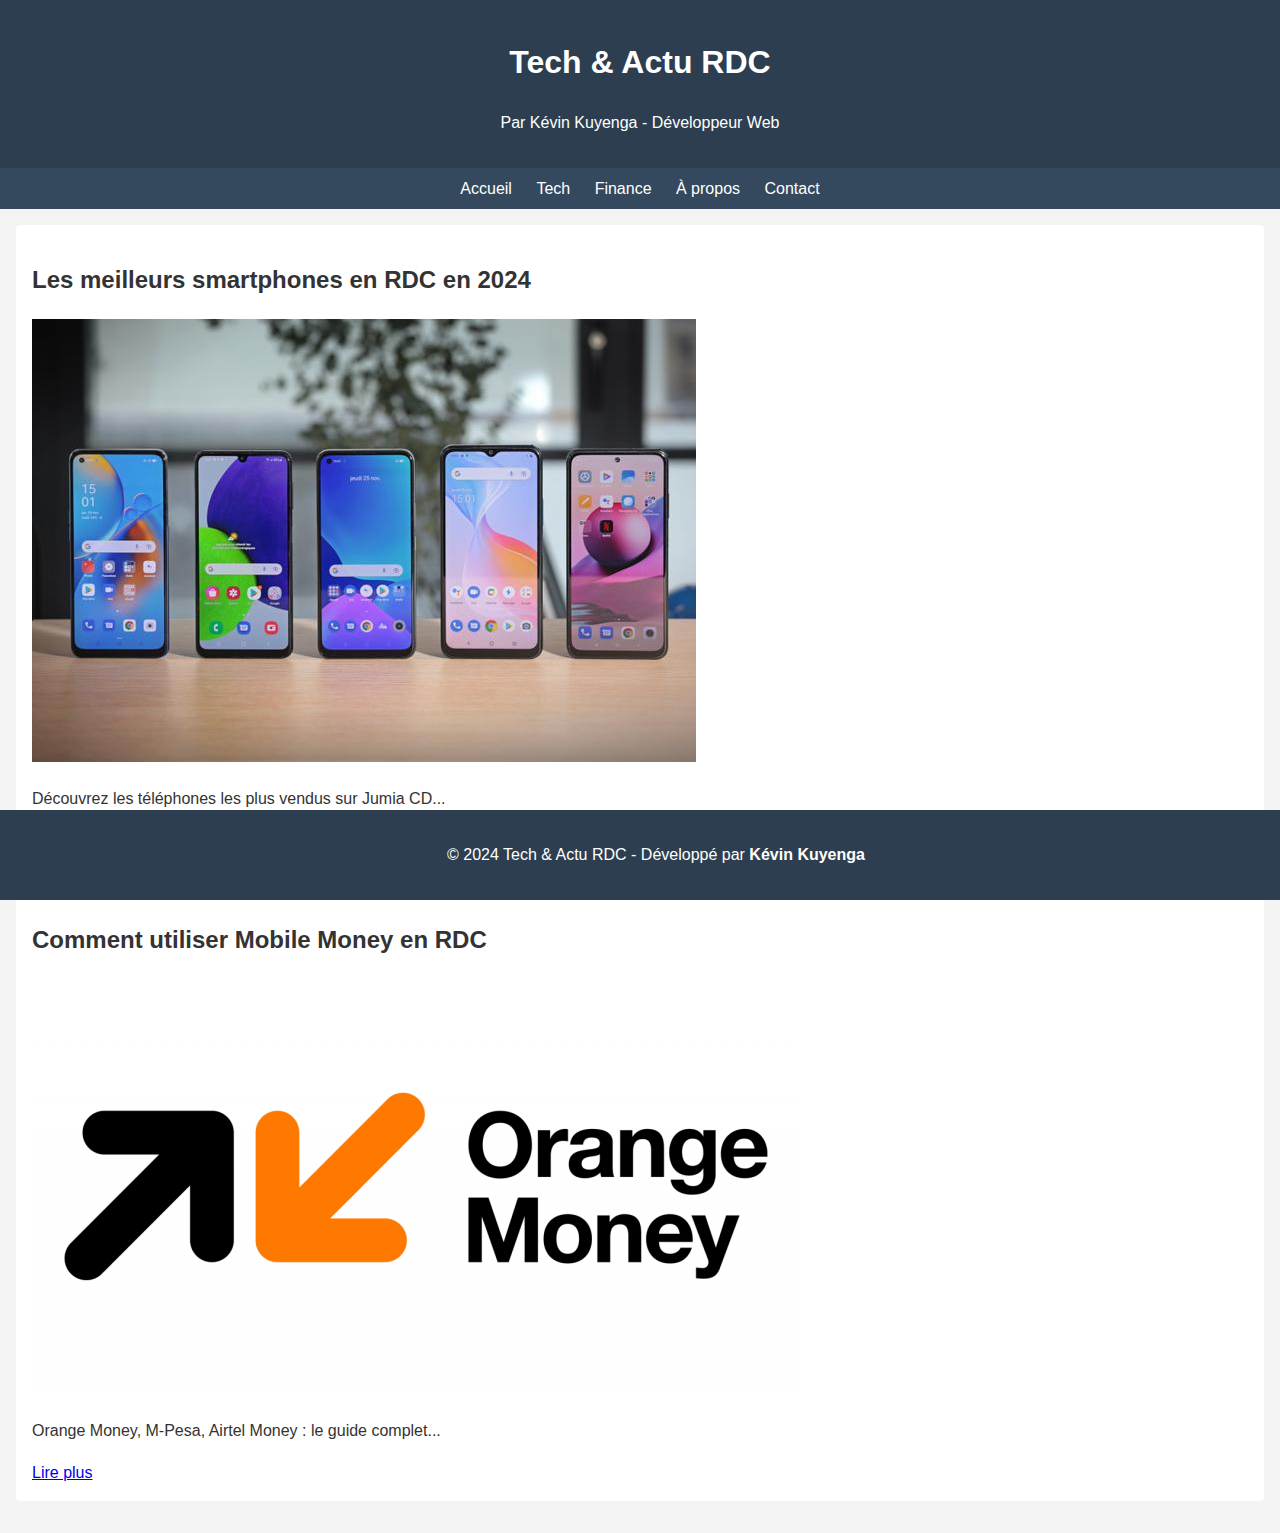
<file: index.html>
<!DOCTYPE html>
<html lang="fr">
<head>
    <meta charset="UTF-8">
    <meta name="viewport" content="width=device-width, initial-scale=1.0">
    <title>Tech & Actu RDC - Kévin Kuyenga</title>
    <link rel="stylesheet" href="css/style.css">
<script async src="https://pagead2.googlesyndication.com/pagead/js/adsbygoogle.js?client=ca-pub-6896894513410329"
     crossorigin="anonymous"></script>
</head>
<body>
    <header>
        <h1>Tech & Actu RDC</h1>
        <p>Par Kévin Kuyenga - Développeur Web</p>
    </header>
    <nav>
        <a href="/">Accueil</a>
        <a href="/articles/smartphone-rdc.html">Tech</a>
        <a href="/articles/mobile-money.html">Finance</a>
        <a href="/about.html">À propos</a>
        <a href="/contact.html">Contact</a>
    </nav>
    <main>
        <article>
            <h2>Les meilleurs smartphones en RDC en 2024</h2>
            <img src="images/smartphone-rdc.jpg" alt="Smartphones en RDC">
            <p>Découvrez les téléphones les plus vendus sur Jumia CD...</p>
            <a href="/articles/smartphone-rdc.html">Lire plus</a>
        </article>
        <article>
            <h2>Comment utiliser Mobile Money en RDC</h2>
            <img src="images/mobile-money.jpg" alt="Mobile Money RDC">
            <p>Orange Money, M-Pesa, Airtel Money : le guide complet...</p>
            <a href="/articles/mobile-money.html">Lire plus</a>
        </article>
    </main>
    <footer>
        <p>© 2024 Tech & Actu RDC - Développé par <strong>Kévin Kuyenga</strong></p>
    </footer>
</body>
</html>
</file>
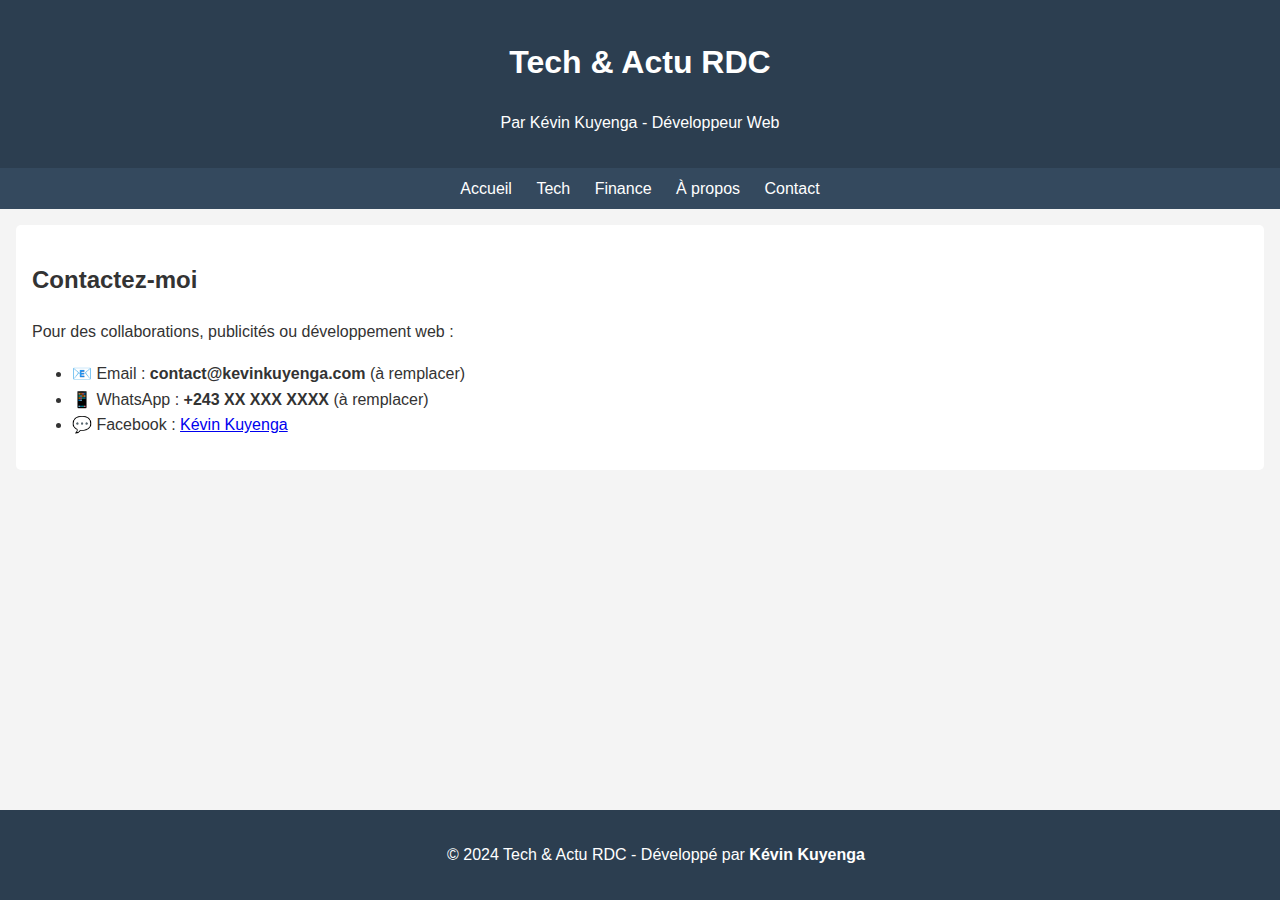
<file: contact.html>
<!DOCTYPE html>
<html lang="fr">
<head>
    <meta charset="UTF-8">
    <meta name="viewport" content="width=device-width, initial-scale=1.0">
    <title>Contact - Tech & Actu RDC</title>
    <link rel="stylesheet" href="css/style.css">
<!-- À ajouter dans <head> -->
<meta name="description" content="Tech & Actu RDC : Actualités tech, guides d'achat et finance mobile en RDC. Par Kévin Kuyenga.">
<meta name="keywords" content="RDC, technologie, mobile money, smartphones, Jumia CD, Kévin Kuyenga">
<meta name="author" content="Kévin Kuyenga">
<script async src="https://pagead2.googlesyndication.com/pagead/js/adsbygoogle.js?client=ca-pub-6896894513410329"
     crossorigin="anonymous"></script>
<!-- Google tag (gtag.js) -->
<script async src="https://www.googletagmanager.com/gtag/js?id=G-JJRM3CNVV2"></script>
<script>
  window.dataLayer = window.dataLayer || [];
  function gtag(){dataLayer.push(arguments);}
  gtag('js', new Date());

  gtag('config', 'G-JJRM3CNVV2');
</script>
</head>
<body>
    <header>
        <h1>Tech & Actu RDC</h1>
        <p>Par Kévin Kuyenga - Développeur Web</p>
    </header>
    <nav>
        <a href="/">Accueil</a>
        <a href="/articles/smartphone-rdc.html">Tech</a>
        <a href="/articles/mobile-money.html">Finance</a>
        <a href="/about.html">À propos</a>
        <a href="/contact.html">Contact</a>
    </nav>
    <main>
        <article>
            <h2>Contactez-moi</h2>
            <p>Pour des collaborations, publicités ou développement web :</p>
            <ul>
                <li>📧 Email : <strong>contact@kevinkuyenga.com</strong> (à remplacer)</li>
                <li>📱 WhatsApp : <strong>+243 XX XXX XXXX</strong> (à remplacer)</li>
                <li>💬 Facebook : <a href="https://facebook.com/tonprofil" target="_blank">Kévin Kuyenga</a></li>
            </ul>
        </article>
    </main>
    <footer>
        <p>© 2024 Tech & Actu RDC - Développé par <strong>Kévin Kuyenga</strong></p>
    </footer>
</body>
</html>
</file>
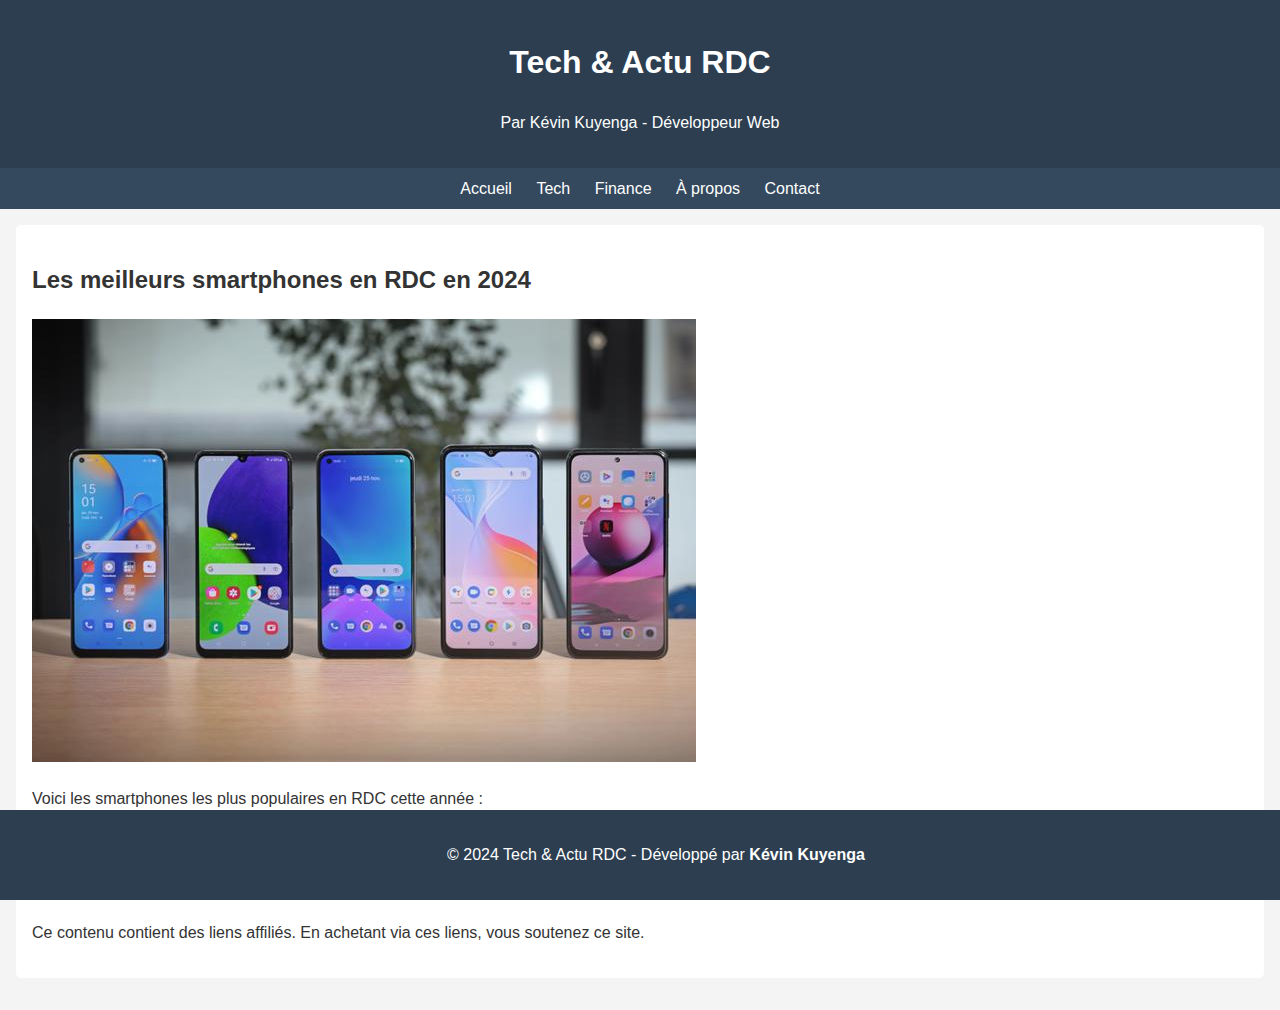
<file: articles/smartphone-rdc.html>
<!DOCTYPE html>
<html lang="fr">
<head>
    <meta charset="UTF-8">
    <meta name="viewport" content="width=device-width, initial-scale=1.0">
    <title>Meilleurs smartphones en RDC - Tech & Actu RDC</title>
    <link rel="stylesheet" href="../css/style.css">
</head>
<body>
    <header>
        <h1>Tech & Actu RDC</h1>
        <p>Par Kévin Kuyenga - Développeur Web</p>
    </header>
    <nav>
        <a href="/">Accueil</a>
        <a href="/articles/smartphone-rdc.html">Tech</a>
        <a href="/articles/mobile-money.html">Finance</a>
        <a href="/about.html">À propos</a>
        <a href="/contact.html">Contact</a>
    </nav>
    <main>
        <article>
            <h2>Les meilleurs smartphones en RDC en 2024</h2>
            <img src="../images/smartphone-rdc.jpg" alt="Smartphones en RDC">
            <p>Voici les smartphones les plus populaires en RDC cette année :</p>
            <ul>
                <li><strong>Tecno Spark 10 Pro</strong> - Meilleur rapport qualité-prix (<a href="https://www.jumia.cd/lien-affilie" target="_blank">Acheter sur Jumia</a>)</li>
                <li><strong>Samsung Galaxy A24</strong> - Performant et durable</li>
                <li><strong>Infinix Note 30</strong> - Batterie longue durée</li>
            </ul>
            <p>Ce contenu contient des liens affiliés. En achetant via ces liens, vous soutenez ce site.</p>
        </article>
    </main>
    <footer>
        <p>© 2024 Tech & Actu RDC - Développé par <strong>Kévin Kuyenga</strong></p>
    </footer>
</body>
</html>
</file>
<file: css/style.css>
body {
    font-family: Arial, sans-serif;
    line-height: 1.6;
    margin: 0;
    padding: 0;
    background: #f4f4f4;
    color: #333;
}
header {
    background: #2c3e50;
    color: #fff;
    padding: 1rem;
    text-align: center;
}
nav {
    background: #34495e;
    padding: 0.5rem;
    text-align: center;
}
nav a {
    color: #fff;
    margin: 0 10px;
    text-decoration: none;
}
main {
    padding: 1rem;
}
article {
    background: #fff;
    margin-bottom: 1rem;
    padding: 1rem;
    border-radius: 5px;
}
footer {
    background: #2c3e50;
    color: #fff;
    text-align: center;
    padding: 1rem;
    position: fixed;
    bottom: 0;
    width: 100%;
}
img {
    max-width: 100%;
    height: auto;
}
/* Ajoute ceci à la fin du fichier */
@media (max-width: 600px) {
    nav a {
        display: block;
        margin: 5px 0;
    }
    footer {
        position: relative;
    }
}
</file>
